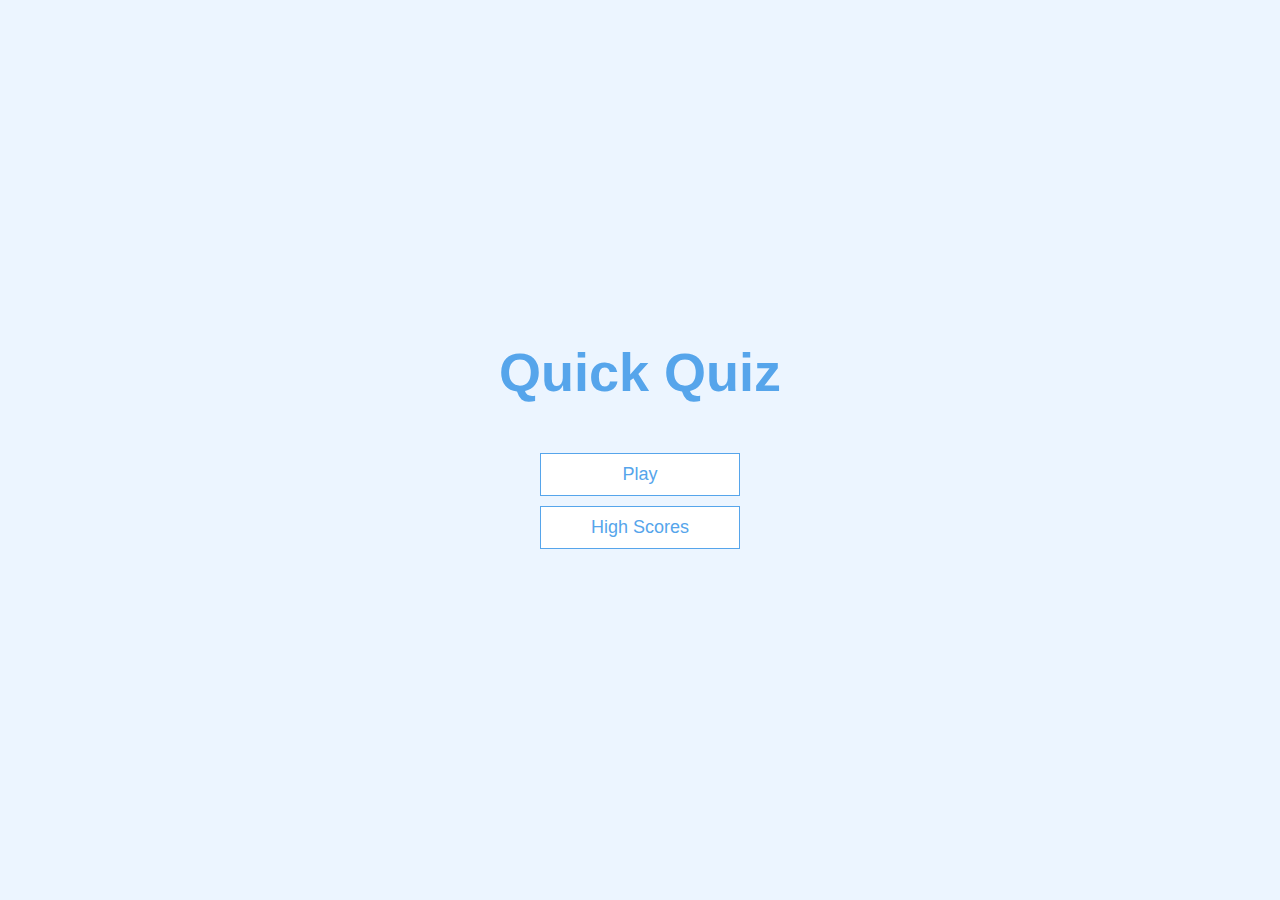
<file: index.html>
<!DOCTYPE html>
<html lang="en">
<head>
    <meta charset="UTF-8">
    <meta http-equiv="X-UA-Compatible" content="IE=edge">
    <meta name="viewport" content="width=device-width, initial-scale=1.0">
    <title>Free-Quiz-Course</title>
    <link rel="stylesheet" href="app.css">
</head>
<body>

    <div class="container">
        <div id="home" class="flex-center flex-column">
            <h1>Quick Quiz</h1>
            <a class="btn" href="/game.html">Play</a>
            <a class="btn" href="/highScores.html">High Scores</a>
        </div>
    </div>
    
</body>
</html>
</file>
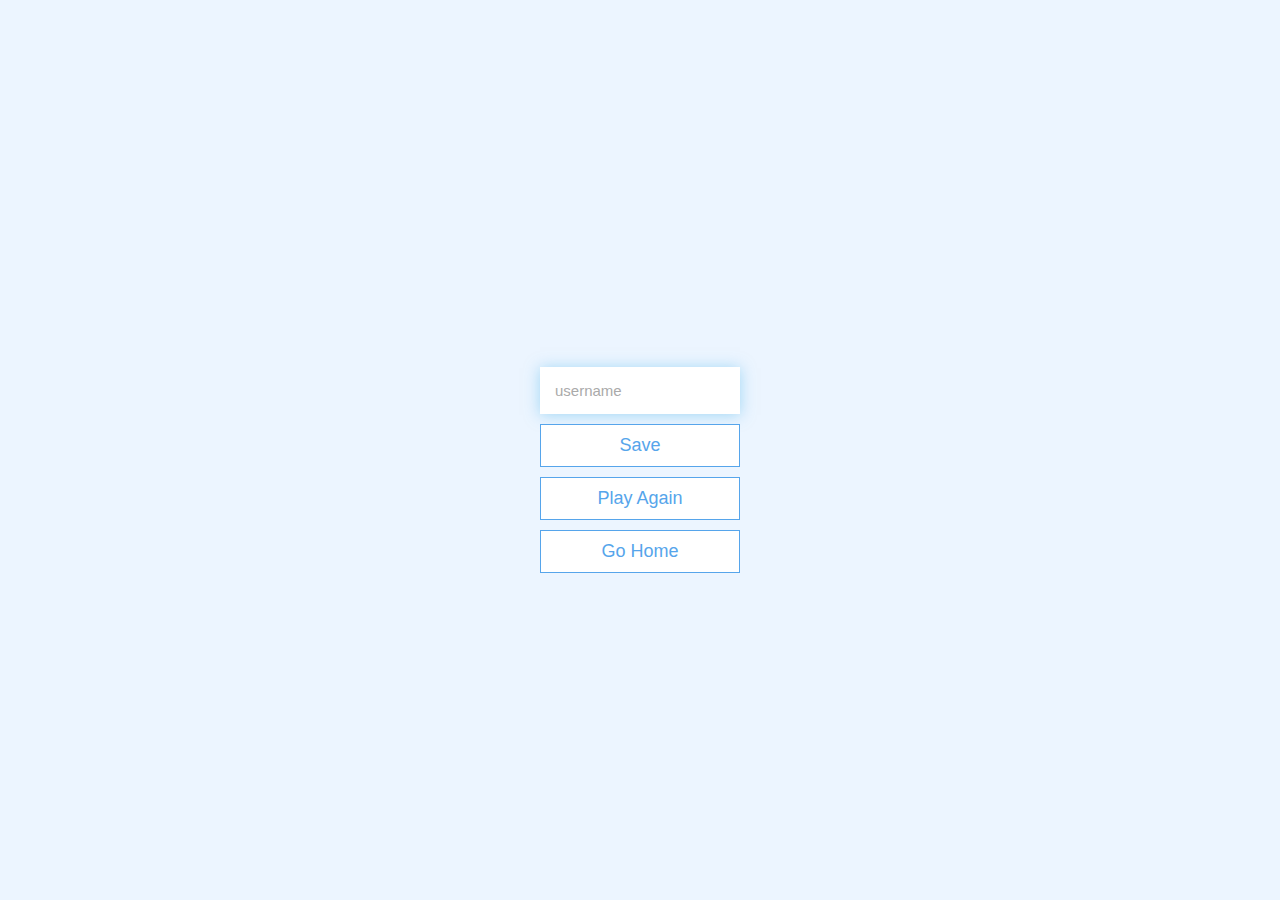
<file: end.html>
<!DOCTYPE html>
<html lang="en">
<head>
    <meta charset="UTF-8">
    <meta http-equiv="X-UA-Compatible" content="IE=edge">
    <meta name="viewport" content="width=device-width, initial-scale=1.0">
    <title>Congrats</title>
    <link rel="stylesheet" href="app.css">
</head>
<body>
    <div class="container">
        <div id="end" class="flex-center flex-column">
            <h1 id="finalScore"></h1>
            <form>
                <input 
                type="text" 
                name="username" 
                id="username" 
                placeholder="username">
            <button 
            type="submit" 
            class="btn" 
            id="saveScoreBtn" 
            onclick="saveHighScore(event)"
            disabled>
            Save
        </button>
        </form>
            <a href="/game.html" class="btn">Play Again</a>
            <a href="/" class="btn">Go Home</a>
        </div>
    </div>
    
    <script src="end.js"></script>
</body>
</html>
</file>
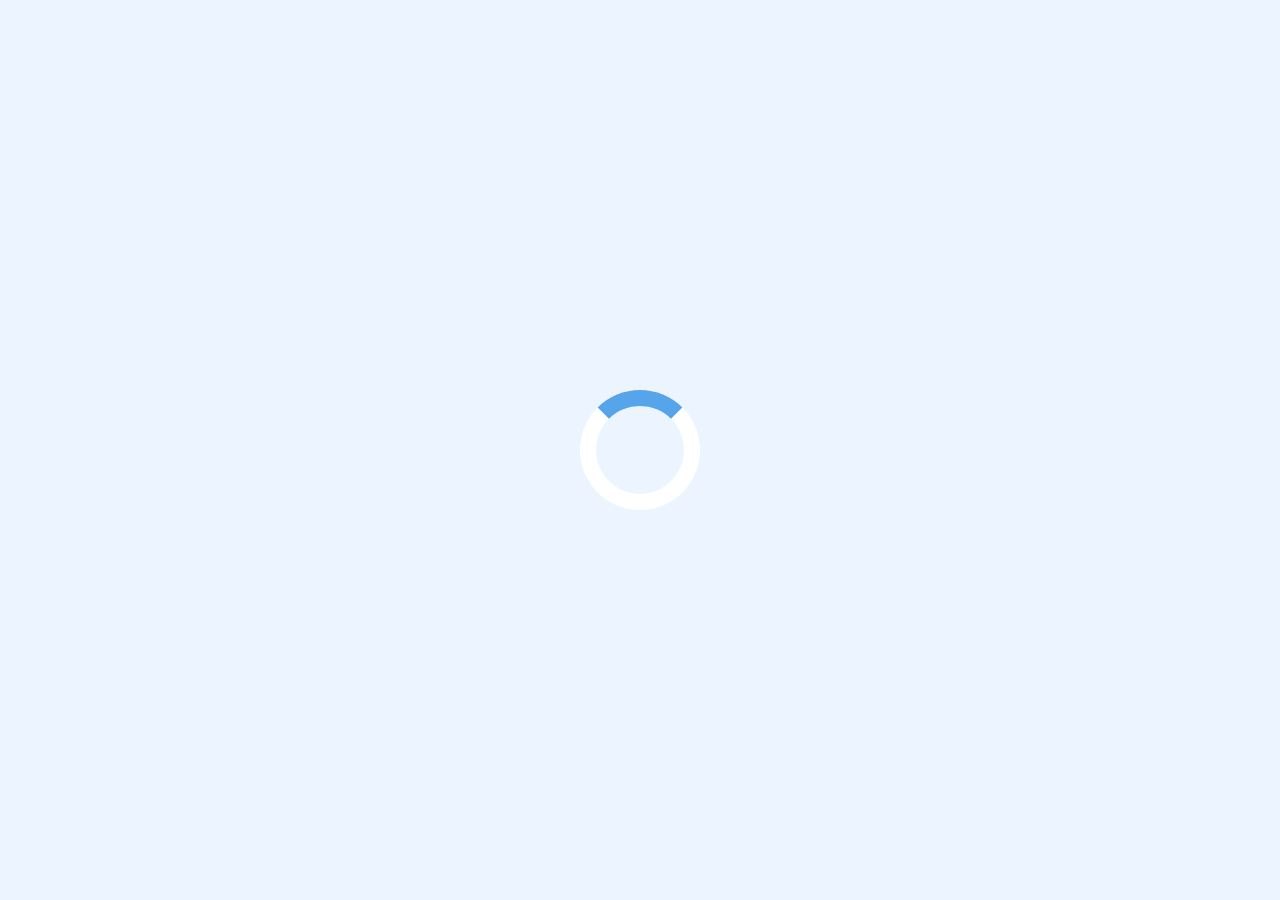
<file: game.html>
<!DOCTYPE html>
<html lang="en">
<head>
    <meta charset="UTF-8">
    <meta http-equiv="X-UA-Compatible" content="IE=edge">
    <meta name="viewport" content="width=device-width, initial-scale=1.0">
    <title>Quick Quiz - Play</title>
    <link rel="stylesheet" href="app.css">
    <link rel="stylesheet" href="game.css">
</head>
<body>
    
    <div class="container">
        <div id="loader"></div>
        <div id="game" class="justify-center flex-column hidden">
            <div id="hud">
                <div id="hud-item">
                    <p id="progressText" class="hud-prefix">
                        Question
                    </p>
                    <div id="progressBar">
                        <div id="progressBarFull"></div>
                    </div>
                </div>
                <div id="hud-item">
                    <p class="hud-prefix">
                        Score
                    </p>
                    <h1 class="hud-main-text" id="score">0</h1>
                </div>
            </div>
            <h2 id="question"></h2>
            <div class="choice-container">
                <p class="choice-prefix">A</p>
                <p class="choice-text" data-number="1"></p>
            </div>
            <div class="choice-container">
                <p class="choice-prefix">B</p>
                <p class="choice-text" data-number="2"></p>
            </div>
            <div class="choice-container">
                <p class="choice-prefix">C</p>
                <p class="choice-text" data-number="3"></p>
            </div>
            <div class="choice-container">
                <p class="choice-prefix">D</p>
                <p class="choice-text" data-number="4"></p>
            </div>
        </div>
    </div>

    <script src="game.js"></script>
</body>
</html>
</file>
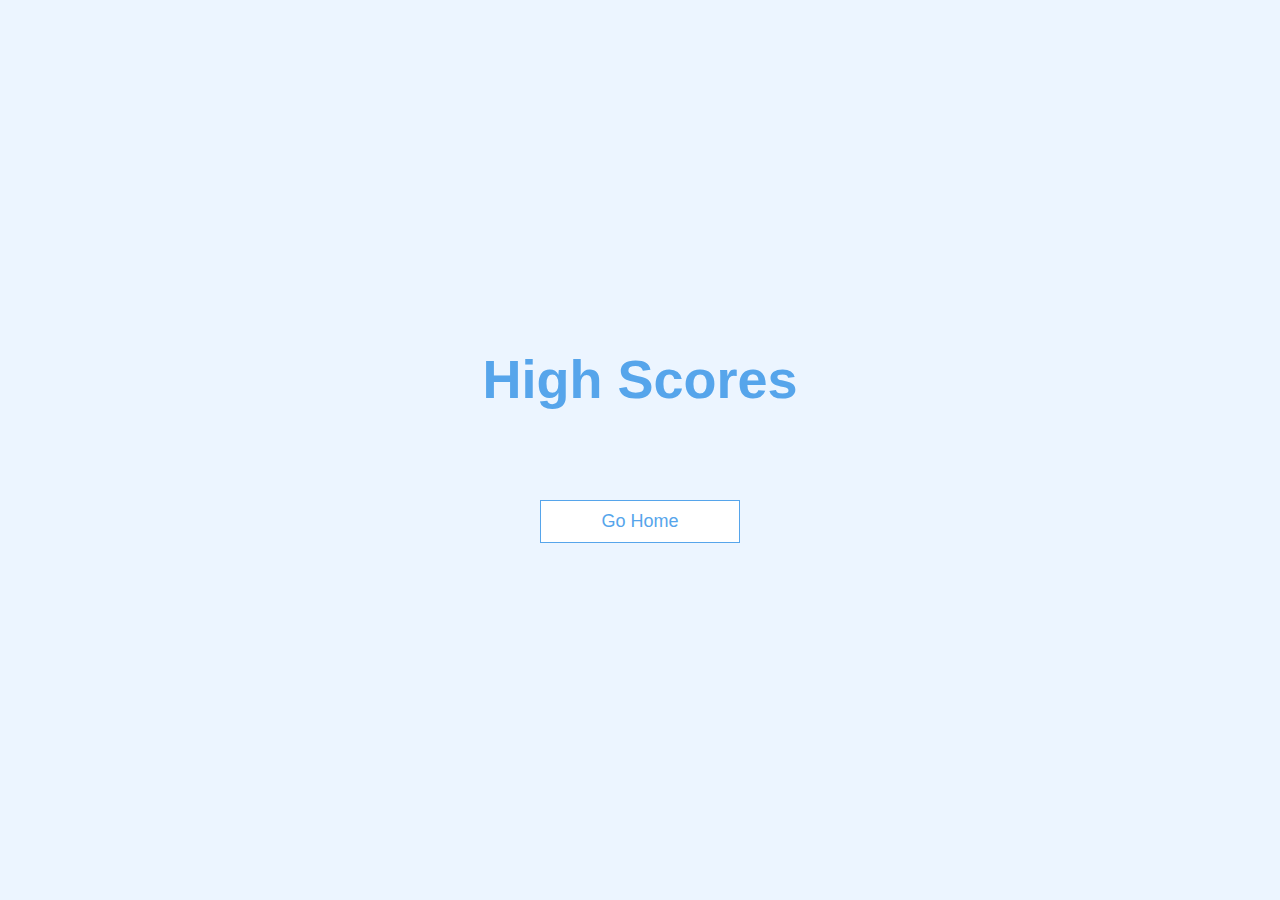
<file: highScores.html>
<!DOCTYPE html>
<html lang="en">
<head>
    <meta charset="UTF-8">
    <meta http-equiv="X-UA-Compatible" content="IE=edge">
    <meta name="viewport" content="width=device-width, initial-scale=1.0">
    <title>High Scores</title>
    <link rel="stylesheet" href="app.css">
    <link rel="stylesheet" href="highScores.css">
</head>
<body>
    <div class="container">
        <div id="highScores" class="flex-center flex-column">
            <h1 id="finalScore">High Scores</h1>
            <ul id="highScoresList"></ul>
            <a href="/" class="btn">Go Home</a>
        </div>
    </div>


    <script src="highScores.js"></script>
</body>
</html>
</file>
<file: app.css>
:root {
    background-color: #ecf5ff;
    font-size: 62.5%;
}

*{
    box-sizing: border-box;
    font-family: Arial, Helvetica, sans-serif;
    margin: 0;
    padding: 0;
    color: #333;
}

h1, h2, h3, h4 {
    margin-bottom: 1rem;
}

h1 {
    font-size: 5.4rem;
    color: #56a5eb;
    margin-bottom: 5rem;
}

h1 > span {
    font-size: 2.4rem;
    font-weight: 500;
}

h2 {
    font-size: 4.2rem;
    margin-bottom: 4rem;
    font-weight: 700;
}

h3 {
    font-size: 2.8rem;
    font-weight: 500;
}

/* UTILITIES */

.container {
    width: 100vw;
    height: 100vh;
    display: flex;
    justify-content: center;
    align-items: center;
    max-width: 80rem;
    margin: 0 auto;
    padding: 2rem;
}

.container > * {
    width: 100%;
}

.flex-column {
    display: flex;
    flex-direction: column;
}

.flex-center {
    justify-content: center;
    align-items: center;
}

.justify-center {
    justify-content: center;
}

.text-center {
    text-align: center;
}

.hidden {
    display: none;
}

/* button */

.btn {
    font-size: 1.8rem;
    padding: 1rem 0;
    width: 20rem;
    text-align: center;
    border: 0.1rem solid #56a5eb;
    margin-bottom: 1rem;
    text-decoration: none;
    color: #56a5eb;
    background-color: white;  
}

.btn:hover {
    cursor: pointer;
    box-shadow: 0 0.4rem 1.4rem 0 rgba(80, 105, 235, 0.5);
    transform: translateY(-0.1rem);
    transition: transform 150ms;
}

.btn[disabled]:hover {
    cursor: not-allowed;
    box-shadow: none;
    transform: none;
}

/* FORMS */

form {
    width: 100%;
    display: flex;
    flex-direction: column;
    align-items: center;
}

input {
    margin-bottom: 1rem;
    width: 20rem;
    padding: 1.5rem;
    font-size: 1.5rem;
    border: none;
    box-shadow: 0 0.1rem 1.4rem 0 rgba(86, 185, 235, 0.5);
}

input::placeholder {
    color: #aaa;
}
</file>
<file: game.css>
.choice-container {
    display: flex;
    margin-bottom: 0.5rem;
    width: 100%;
    font-size: 1.8rem;
    border: 0.1rem solid rgb(86, 165, 235, 0.25);
    background-color: white;
}

.choice-container:hover {
    cursor: pointer;
    box-shadow: 0 0.4rem 1.4rem 0 rgba(80, 105, 235, 0.5);
    transform: translateY(-0.1rem);
    transition: transform 150ms;
}

.choice-prefix {
    padding: 1.5rem 2.5rem;
    background-color: #56a5eb;
    color: white;
}

.choice-text {
    padding: 1.5rem;
    width: 100%;
} 

.correct {
    background-color: #28a745;
}

.incorrect {
    background-color: #dc3545;
}

/* HUD */

#hud {
    display: flex;
    justify-content: space-between;
}

.hud-prefix {
    text-align: center;
    font-size: 2rem;
}

.hud-main-text {
    text-align: center;
}

#progressBar {
    width: 20rem;
    height: 4rem;
    border: 0.3rem solid #56a5eb;
    margin-top: 1.5rem;
}

#progressBarFull {
    height: 3.4rem;
    background-color: #56a5eb;
    width: 0%;
}

/*LOADER */

#loader {
    border: 1.6rem solid white;
    border-radius: 50%;
    border-top: 1.6rem solid#56a5eb;
    width: 12rem;
    height: 12rem;
    animation: spin 2s linear infinite;
}

@keyframes spin {
    0% {
        transform: rotate(0deg);
    }

    100% {
        transform: rotate(360deg);
    }
    
}
</file>
<file: highScores.css>
#highScoresList {
    list-style: none;
    padding-left: 0;
    margin-bottom: 4rem;

}

.high-score {
    font-size: 2.8rem;
    margin-bottom: 0.5rem;

}

.high-score:hover {
    transform: scale(1.025);
}
</file>
